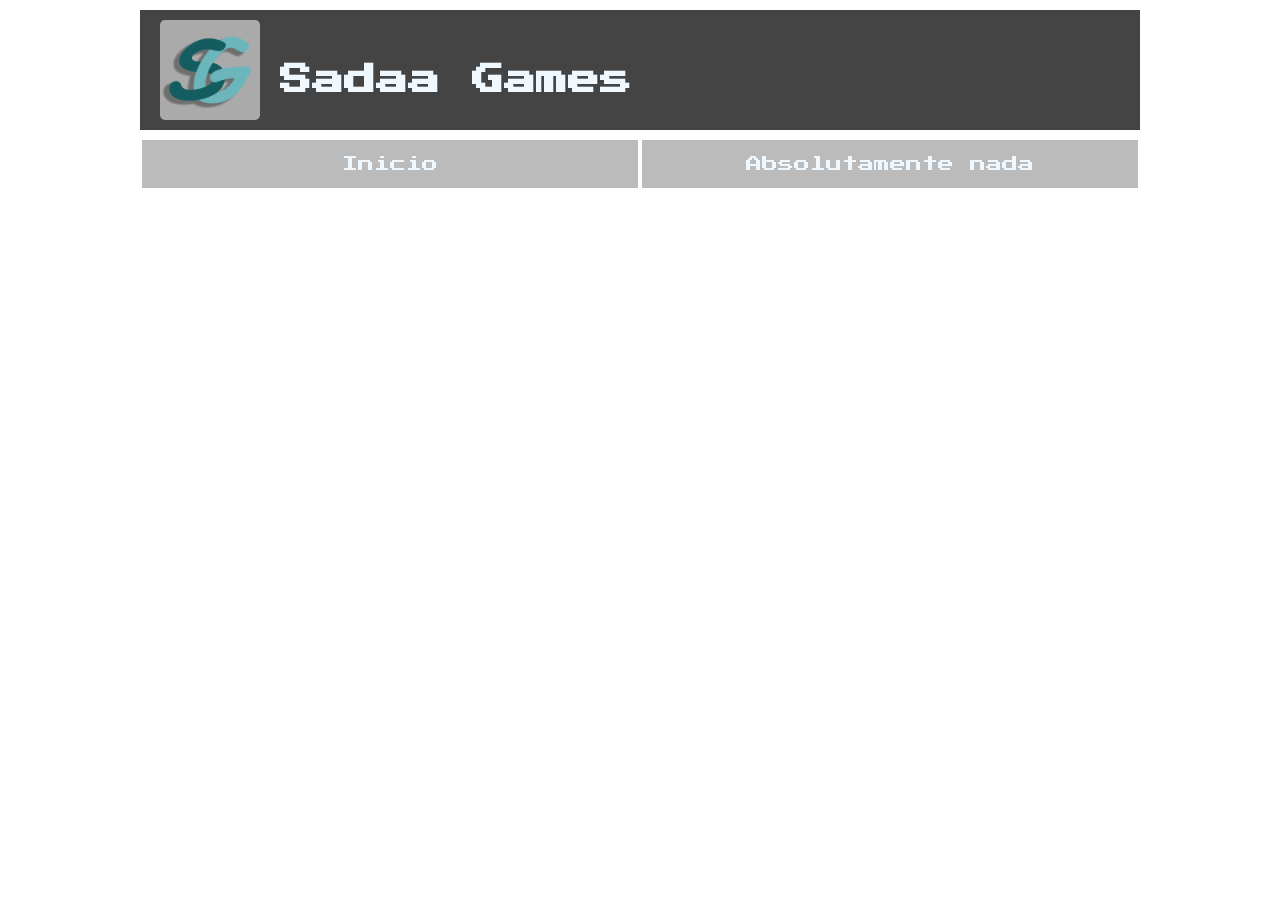
<file: caiste.html>
<!DOCTYPE html>
<html lang="es">
<head>
    <link rel="preconnect" href="https://fonts.googleapis.com">
    <link rel="preconnect" href="https://fonts.gstatic.com" crossorigin>
    <link href="https://fonts.googleapis.com/css2?family=Press+Start+2P&display=swap" rel="stylesheet">
    <link rel="stylesheet" type="text/css" href="css/estilo.css">
    <link rel="icon" href="img/logo.png">
    <title>Sadaa Games</title>
</head>
<body>
    <header>
        <div>
            <img src="img/logo.png" id="logo">
        </div>
        <div>
            <h1 id="title_p">Sadaa Games</h1>
        </div>
    </header>

    <!-- barra de navegacion -->
    <nav>
        <ul>
            <a href="index.html"><li class="botones">Inicio</li></a>
            <a href="caiste.html"><li class="botones">Absolutamente nada</li></a>
        </ul>
    </nav>
</file>
<file: css/estilo.css>
*
{
    font-family: sans-serif;
    margin: 0;
    padding: 0;
    list-style: none;
}

header
{
    position: relative;
    margin: 10px auto;
   width: 1000px;
   height: 120px; 
   background: #444;
}

#logo
{
    position: absolute;
    top: 10px;
    left: 20px;
    bottom: 10px;
    right: 0;
    width: 100px;
    height: 100px;
    background: #aaa;
    border-radius: 5px;
}

#title_p
{
    font-family: 'Press Start 2P', cursive;
    position: absolute;
    top: 40px;
    left: 140px;
    bottom: 30px;
    right: 0;
    width: 400px;
    height: 60px;
    line-height:60px;
    color: aliceblue;
}

nav
{
    position: relative;
    margin: 10px auto;
   width: 1000px;
   height: 48px;
}

.botones
{
    float: left;
    width: 496px;
    margin: 0 2px;
    height: 48px;
    background: #bbb;
    font-family: 'Press Start 2P', cursive;
    color: aliceblue;
    text-align: center;
    line-height: 48px;
}

#top
{
    position: relative;
    margin: 10px auto;
   width: 1000px;
   height: 192px; 
}

#top ul
{
    width: 1010px;
    height: 192px;
}

#top ul li
{
    float: left;
    width: 326px;
    height: 192px;
    margin-right: 10px;
    text-align: center;

}
#top ul li img
{
    border-radius: 100%;
}

section
{
    position: relative;
    margin: 0 auto;
   width: 1000px;
   height: 450px; 
}

section article h4
{
    font-family: 'Press Start 2P', cursive;
}

article
{
    position: absolute;
    left: 200px;
    top: 0;
   width: 600px;
   height: 450px;
   text-align: center;
}

div center h4
{
    font-family: 'Press Start 2P', cursive;
}


footer
{
    position: relative;
    margin: 10px auto;
   width: 1000px;
   height: 70px; 
   background: #888;
}
</file>
